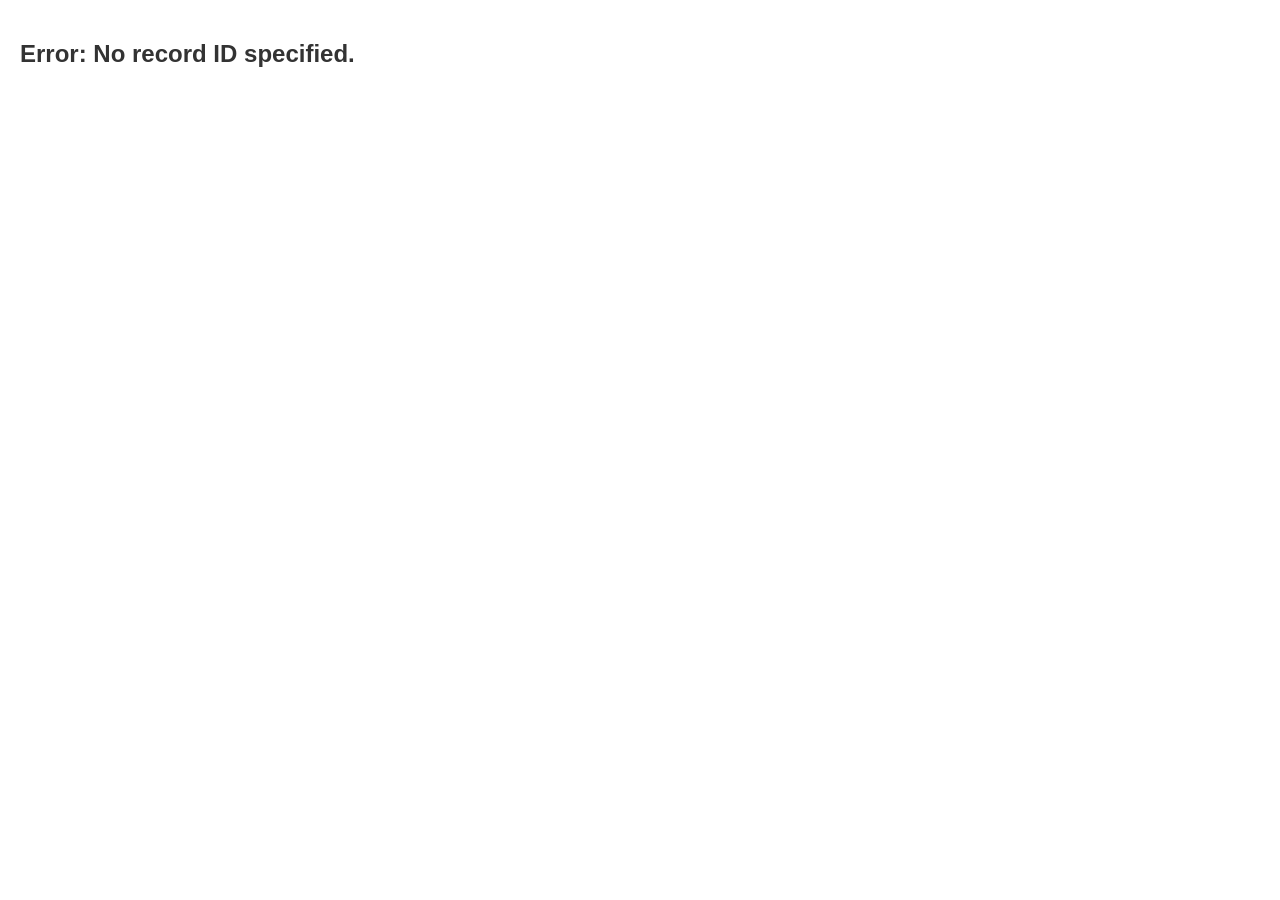
<file: src/main/resources/static/daily-record-print.html>
<!DOCTYPE html>
<html lang="en">
<head>
    <meta charset="UTF-8">
    <title>Print Daily Record - Inventory</title>
    <link rel="stylesheet" href="css/style.css">
    <style>
        /* Print specific overrides */
        body { background: white; margin: 0; padding: 20px; }
        .print-container { max-width: 100%; margin: 0 auto; font-family: sans-serif; }
        .print-header { text-align: center; margin-bottom: 20px; border-bottom: 2px solid #000; padding-bottom: 10px; }
        .print-header h1 { margin: 0; font-size: 24px; }
        .print-header h2 { margin: 5px 0 0; font-size: 18px; font-weight: normal; }
        .record-info { display: flex; justify-content: space-between; margin-bottom: 20px; font-size: 16px; font-weight: bold; }
        table { width: 100%; border-collapse: collapse; margin-bottom: 20px; }
        th, td { border: 1px solid #ddd; padding: 8px; text-align: left; }
        th { background-color: #f4f4f4; }
        .total-amount-container { text-align: right; font-size: 20px; font-weight: bold; margin-bottom: 30px; border-top: 2px solid #000; padding-top: 10px; }
        
        .print-images h3 { border-bottom: 1px solid #ccc; padding-bottom: 5px; margin-bottom: 15px;}
        .image-gallery { display: flex; flex-wrap: wrap; gap: 15px; }
        .image-gallery img { max-width: 300px; height: auto; object-fit: contain; border: 1px solid #eee; padding: 5px; }
        
        /* A4 Print layout */
        @page { size: A4; margin: 15mm; }
        @media print {
            body { padding: 0; margin: 0; }
            .print-container { padding: 0; margin: 0; }
            th { background-color: #eee !important; -webkit-print-color-adjust: exact; print-color-adjust: exact; }
            .image-gallery img { page-break-inside: avoid; max-width: 45%; }
        }
    </style>
    <script src="js/theme.js"></script>
    <script src="js/app.js"></script>
</head>
<body>
    <div class="print-container">
        <div class="print-header">
            <h1>MULTI-STORE INVENTORY</h1>
            <h2>Daily Record</h2>
        </div>
        
        <div class="record-info">
            <div id="printStore">Store: Loading...</div>
            <div id="printDate">Date: Loading...</div>
            <div id="printRecordId">Record ID: Loading...</div>
        </div>

        <table id="printTable">
            <thead>
                <tr>
                    <th>Product</th>
                    <th>Size</th>
                    <th>Opening</th>
                    <th>Received</th>
                    <th>Total</th>
                    <th>Sold</th>
                    <th>Closing</th>
                    <th>Price</th>
                    <th>Amount</th>
                </tr>
            </thead>
            <tbody>
                <!-- Rows injected via JS -->
            </tbody>
        </table>

        <div class="total-amount-container">
            TOTAL AMOUNT: ₹<span id="printTotalAmount">0.00</span>
        </div>

        <div class="print-images" id="printImagesContainer" style="display: none;">
            <h3>Source Images</h3>
            <div class="image-gallery" id="printImageGallery">
                <!-- Images injected via JS -->
            </div>
        </div>
    </div>
    
    <script>
        document.addEventListener('DOMContentLoaded', async () => {
            const urlParams = new URLSearchParams(window.location.search);
            const recordId = urlParams.get('id');
            
            if (!recordId) {
                document.body.innerHTML = '<h2>Error: No record ID specified.</h2>';
                return;
            }

            try {
                const res = await fetch(`/api/daily-records/${recordId}`);
                if (!res.ok) throw new Error('Record not found');
                const record = await res.json();
                
                // Fetch store name
                const storeRes = await fetch(`/api/stores/${record.storeId}`);
                let storeName = "Unknown Store";
                if(storeRes.ok) {
                    const store = await storeRes.json();
                    storeName = store.name;
                } else {
                    // Fallback to fetch all stores
                    const allStoresRes = await fetch('/api/stores');
                    const allStores = await allStoresRes.json();
                    const s = allStores.find(x => x.id === record.storeId);
                    if(s) storeName = s.name;
                }

                document.getElementById('printStore').innerText = 'Store: ' + storeName;
                document.getElementById('printDate').innerText = 'Date: ' + formatDate(record.recordDate);
                document.getElementById('printRecordId').innerText = 'Record ID: ' + record.id;

                let allProducts = [];
                try {
                    const productsRes = await fetch('/api/products');
                    allProducts = await productsRes.json();
                } catch(e){}

                const tbody = document.querySelector('#printTable tbody');
                let totalAmount = 0;
                
                for (const item of record.items) {
                    let pName = "Unknown";
                    let sName = "Unknown";
                    
                    for(const p of allProducts) {
                        const vRes = await fetch(`/api/products/${p.id}/variants`);
                        const vs = await vRes.json();
                        const found = vs.find(v => v.id === item.productVariantId);
                        if(found) {
                            pName = p.name;
                            sName = found.size;
                            break;
                        }
                    }

                    const opening = item.openingStock || 0;
                    const received = item.stockReceived || 0;
                    const total = opening + received;
                    const sold = item.soldQuantity || 0;
                    const closing = total - sold;
                    const price = item.sellingPrice || 0;
                    const amount = sold * price;
                    
                    totalAmount += amount;

                    const tr = document.createElement('tr');
                    tr.innerHTML = `
                        <td>${pName}</td>
                        <td>${sName}</td>
                        <td>${opening}</td>
                        <td>${received}</td>
                        <td>${total}</td>
                        <td>${sold}</td>
                        <td>${closing}</td>
                        <td>${price}</td>
                        <td>${amount}</td>
                    `;
                    tbody.appendChild(tr);
                }
                
                document.getElementById('printTotalAmount').innerText = totalAmount.toFixed(2);

                // Images
                let imageUrls = [];
                if (record.sourceImagePath) {
                    imageUrls.push(record.sourceImagePath.startsWith('/') ? record.sourceImagePath : '/' + record.sourceImagePath);
                }
                if (record.additionalImages && record.additionalImages.length > 0) {
                    record.additionalImages.forEach(img => {
                        imageUrls.push(img.imagePath.startsWith('/') ? img.imagePath : '/' + img.imagePath);
                    });
                }

                if (imageUrls.length > 0) {
                    document.getElementById('printImagesContainer').style.display = 'block';
                    const gallery = document.getElementById('printImageGallery');
                    
                    let imagesLoaded = 0;
                    
                    imageUrls.forEach(url => {
                        const img = document.createElement('img');
                        img.src = url;
                        img.onload = () => {
                            imagesLoaded++;
                            if(imagesLoaded === imageUrls.length) {
                                setTimeout(() => window.print(), 500); // Wait for render
                            }
                        };
                        img.onerror = () => {
                            imagesLoaded++;
                            if(imagesLoaded === imageUrls.length) {
                                setTimeout(() => window.print(), 500);
                            }
                        };
                        gallery.appendChild(img);
                    });
                } else {
                    setTimeout(() => window.print(), 500);
                }
                
            } catch (err) {
                console.error(err);
                document.body.innerHTML = `<h2>Failed to load record. Please try again.</h2>`;
            }
        });
    </script>
</body>
</html>
</file>
<file: src/main/resources/static/css/style.css>
:root {
    --warning-bg: #fff3cd;
    --warning-border: #ffeeba;
    --btn-text: white;
    --bg-primary: #f4f7f6;
    --bg-secondary: white;
    --sidebar-bg: #2c3e50;
    --sidebar-text: white;
    --sidebar-link: #ecf0f1;
    --sidebar-link-hover: #ffffff;
    --text-primary: #333;
    --text-secondary: #7f8c8d;
    --text-highlight: #2c3e50;
    --border-color: #ddd;
    --table-header-bg: #f8f9fa;
    --btn-primary-bg: #3498db;
    --btn-primary-hover: #2980b9;
    --btn-secondary-bg: #6c757d;
    --btn-secondary-hover: #5a6268;
    --btn-danger-bg: #d9534f;
    --btn-danger-hover: #c9302c;
    --btn-default-bg: #95a5a6;
    --btn-default-hover: #7f8c8d;
    --input-bg: white;
    --input-color: #333;
    --input-border: #ccc;
    --shadow-color: rgba(0,0,0,0.1);
    --modal-bg: white;
    --modal-overlay: rgba(0, 0, 0, 0.5);
    --error-color: red;
    --image-delete-bg: #e74c3c;
    --image-delete-hover: #c0392b;
    --image-preview-overlay: rgba(0, 0, 0, 0.85);
    --warning-color: #c9302c;
}

html[data-theme="dark"] {
    --warning-bg: #3b3211;
    --warning-border: #5a4b16;
    --btn-text: #ffffff;
    --bg-primary: #121212;
    --bg-secondary: #1e1e1e;
    --sidebar-bg: #1a1a1a;
    --sidebar-text: #e0e0e0;
    --sidebar-link: #b0b0b0;
    --sidebar-link-hover: #ffffff;
    --text-primary: #e0e0e0;
    --text-secondary: #a0a0a0;
    --text-highlight: #ffffff;
    --border-color: #333;
    --table-header-bg: #2c2c2c;
    --btn-primary-bg: #2980b9;
    --btn-primary-hover: #3498db;
    --btn-secondary-bg: #4a5054;
    --btn-secondary-hover: #5a6268;
    --btn-danger-bg: #b53d39;
    --btn-danger-hover: #c9302c;
    --btn-default-bg: #5c6667;
    --btn-default-hover: #7f8c8d;
    --input-bg: #2c2c2c;
    --input-color: #e0e0e0;
    --input-border: #444;
    --shadow-color: rgba(0,0,0,0.5);
    --modal-bg: #1e1e1e;
    --modal-overlay: rgba(0, 0, 0, 0.7);
    --error-color: #ff6b6b;
    --image-delete-bg: #c0392b;
    --image-delete-hover: #a93226;
    --image-preview-overlay: rgba(0, 0, 0, 0.9);
    --warning-color: #ff6b6b;
}

.theme-toggle-container {
    margin-top: 20px;
    padding-top: 20px;
    border-top: 1px solid var(--border-color);
}
.theme-toggle-btn {
    width: 100%;
    text-align: left;
    background: transparent;
    color: var(--sidebar-link);
    padding: 10px;
    font-size: 16px;
}
.theme-toggle-btn:hover {
    background: rgba(255,255,255,0.1);
    color: var(--sidebar-link-hover);
}

body {
    font-family: Arial, sans-serif;
    margin: 0;
    display: flex;
    background-color: var(--bg-primary);
    color: var(--text-primary);
}

.sidebar {
    width: 200px;
    background-color: var(--sidebar-bg);
    color: var(--sidebar-text);
    height: 100vh;
    padding: 20px;
    box-shadow: 2px 0 5px var(--shadow-color);
}

.sidebar h2 { margin-top: 0; }

.sidebar ul {
    list-style: none;
    padding: 0;
}

.sidebar ul li {
    margin-bottom: 15px;
}

.sidebar ul li a {
    color: var(--sidebar-link);
    text-decoration: none;
    font-size: 16px;
}

.sidebar ul li a:hover {
    text-decoration: underline;
}

.main-content {
    flex-grow: 1;
    padding: 20px;
}

.cards {
    display: flex;
    gap: 20px;
}

.card {
    background: var(--bg-secondary);
    padding: 20px;
    border-radius: 8px;
    width: 150px;
    box-shadow: 0 2px 4px var(--shadow-color);
    text-align: center;
}

.card h3 {
    margin: 0 0 10px 0;
    color: var(--text-secondary);
    font-size: 14px;
}

.card p {
    margin: 0;
    font-size: 24px;
    font-weight: bold;
    color: var(--text-highlight);
}

table {
    width: 100%;
    border-collapse: collapse;
    margin-top: 10px;
    background: var(--bg-secondary);
    box-shadow: 0 1px 3px var(--shadow-color);
}

table, th, td {
    border: 1px solid var(--border-color);
}

th, td {
    padding: 10px;
    text-align: left;
}

th { background-color: var(--table-header-bg); }

.entry-header {
    display: flex;
    gap: 20px;
    margin-bottom: 20px;
    background: var(--bg-secondary);
    padding: 15px;
    border-radius: 8px;
    box-shadow: 0 1px 3px var(--shadow-color);
}

input[type="number"] {
    width: 70px;
    padding: 5px;
}

button {
    padding: 8px 12px;
    border: none;
    border-radius: 4px;
    cursor: pointer;
    background-color: var(--btn-default-bg);
    color: var(--sidebar-text);
}
button:hover { background-color: var(--text-secondary); }

.btn-primary {
    background-color: var(--btn-primary-bg);
    font-size: 16px;
    padding: 10px 20px;
}
.btn-primary:hover { background-color: var(--btn-primary-hover); }

.error { color: var(--error-color); }

.entry-table-container {
    width: 100%;
    max-height: 450px;
    overflow-y: auto;
    overflow-x: auto;
    margin-top: 15px;
    border: 1px solid var(--border-color);
    border-radius: 4px;
}

.entry-table-container table {
    margin-top: 0;
    border-top: none;
    border-left: none;
    border-right: none;
}

.entry-table-container thead th {
    position: sticky;
    top: 0;
    z-index: 10;
    background-color: var(--table-header-bg);
    box-shadow: 0 1px 2px var(--shadow-color);
}

.source-image-content {
    overflow-y: auto;
    overflow-x: hidden;
    max-height: calc(100vh - 200px);
}

.source-image-grid {
    display: grid;
    grid-template-columns: repeat(2, minmax(0, 1fr));
    gap: 10px;
    margin-top: 15px;
}

.image-thumbnail-container {
    position: relative;
}

.source-image-thumbnail {
    width: 100%;
    height: 120px;
    object-fit: cover;
    cursor: pointer;
    border-radius: 4px;
    border: 1px solid var(--input-border);
}

.image-delete-btn {
    position: absolute;
    top: -5px;
    right: -5px;
    background: var(--image-delete-bg);
    color: var(--sidebar-text);
    border: none;
    border-radius: 50%;
    width: 20px;
    height: 20px;
    cursor: pointer;
    display: flex;
    align-items: center;
    justify-content: center;
    font-size: 14px;
    line-height: 1;
    padding: 0;
    box-shadow: 0 1px 3px rgba(0,0,0,0.3);
}

.image-delete-btn:hover {
    background: var(--image-delete-hover);
}

.thumbnail-pending-delete {
    opacity: 0.4;
    filter: grayscale(100%);
}


.image-preview-modal {
    position: fixed;
    inset: 0;
    width: 100vw;
    height: 100vh;
    display: none;
    align-items: center;
    justify-content: center;
    background: var(--image-preview-overlay);
    z-index: 99999;
}

.image-preview-modal.active {
    display: flex;
}

.image-preview-close {
    position: absolute;
    top: 20px;
    right: 20px;
    z-index: 100001;
    cursor: pointer;
    background: transparent;
    border: none;
    color: var(--sidebar-text);
    font-size: 40px;
}

.image-preview-image {
    max-width: 90vw;
    max-height: 90vh;
    width: auto;
    height: auto;
    object-fit: contain;
}

/* Delete Modal Styles */
.delete-modal-overlay {
    position: fixed;
    inset: 0;
    width: 100vw;
    height: 100vh;
    display: none; /* Initially hidden */
    align-items: center;
    justify-content: center;
    background: var(--modal-overlay);
    z-index: 100000;
}

.delete-modal {
    background: var(--bg-secondary);
    padding: 30px;
    border-radius: 8px;
    max-width: 450px;
    width: 90%;
    box-shadow: 0 4px 15px var(--shadow-color);
    text-align: center;
}

.delete-modal h2 {
    margin-top: 0;
    color: var(--warning-color);
    font-size: 24px;
}

.delete-modal p {
    font-size: 16px;
    color: var(--text-primary);
    line-height: 1.5;
    margin-bottom: 25px;
}

.delete-modal-actions {
    display: flex;
    justify-content: center;
    gap: 15px;
}

.btn-danger {
    background-color: var(--btn-danger-bg);
    color: var(--sidebar-text);
    border: none;
    padding: 8px 15px;
    border-radius: 4px;
    cursor: pointer;
    font-weight: bold;
}
.btn-danger:hover { background-color: var(--warning-color); }
.btn-danger:disabled { background-color: #e09f9d; cursor: not-allowed; }

.btn-secondary {
    background-color: var(--btn-secondary-bg);
    color: var(--sidebar-text);
    border: none;
    padding: 8px 15px;
    border-radius: 4px;
    cursor: pointer;
    font-weight: bold;
}
.btn-secondary:hover { background-color: var(--btn-secondary-hover); }

input, select, textarea {
    background-color: var(--input-bg);
    color: var(--input-color);
    border: 1px solid var(--input-border);
}
</file>
